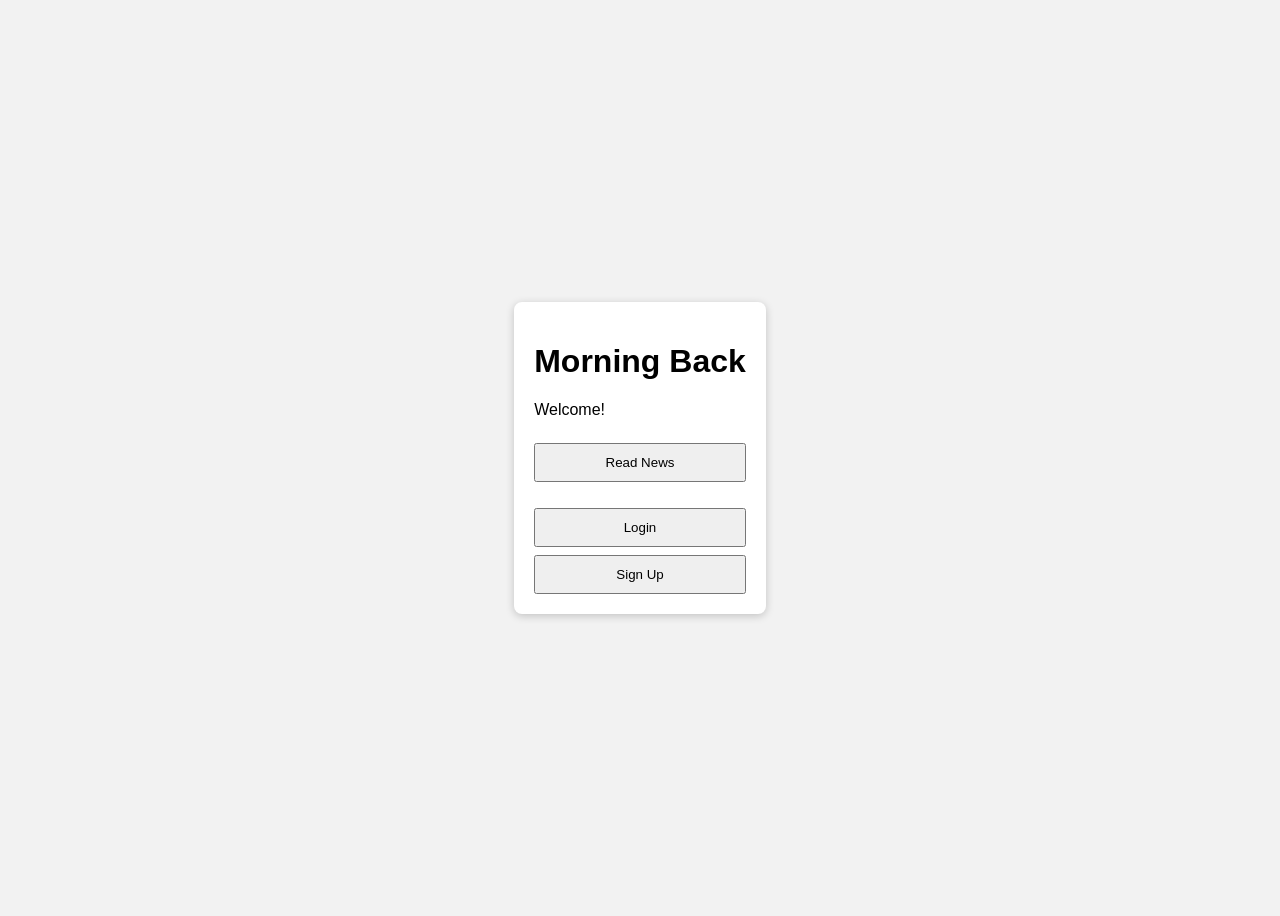
<file: index.html>
<!DOCTYPE html><html><head><meta charset="UTF-8"><meta name="viewport" content="width=device-width,initial-scale=1"><title>Morning Back</title><link rel="stylesheet" href="style.css"></head><body><div class="container"><div class="card"><h1>Morning Back</h1><p>Welcome!</p><button>Read News</button><br><br><a href="login.html"><button>Login</button></a> <a href="signup.html"><button>Sign Up</button></a></div></div></body></html>
</file>
<file: style.css>
body{font-family:Arial;background:#f2f2f2}.container{display:flex;justify-content:center;align-items:center;height:100vh}.card{background:#fff;padding:20px;border-radius:8px;box-shadow:0 2px 8px rgba(0,0,0,.2)}button,input{width:100%;padding:10px;margin-top:8px}
</file>
